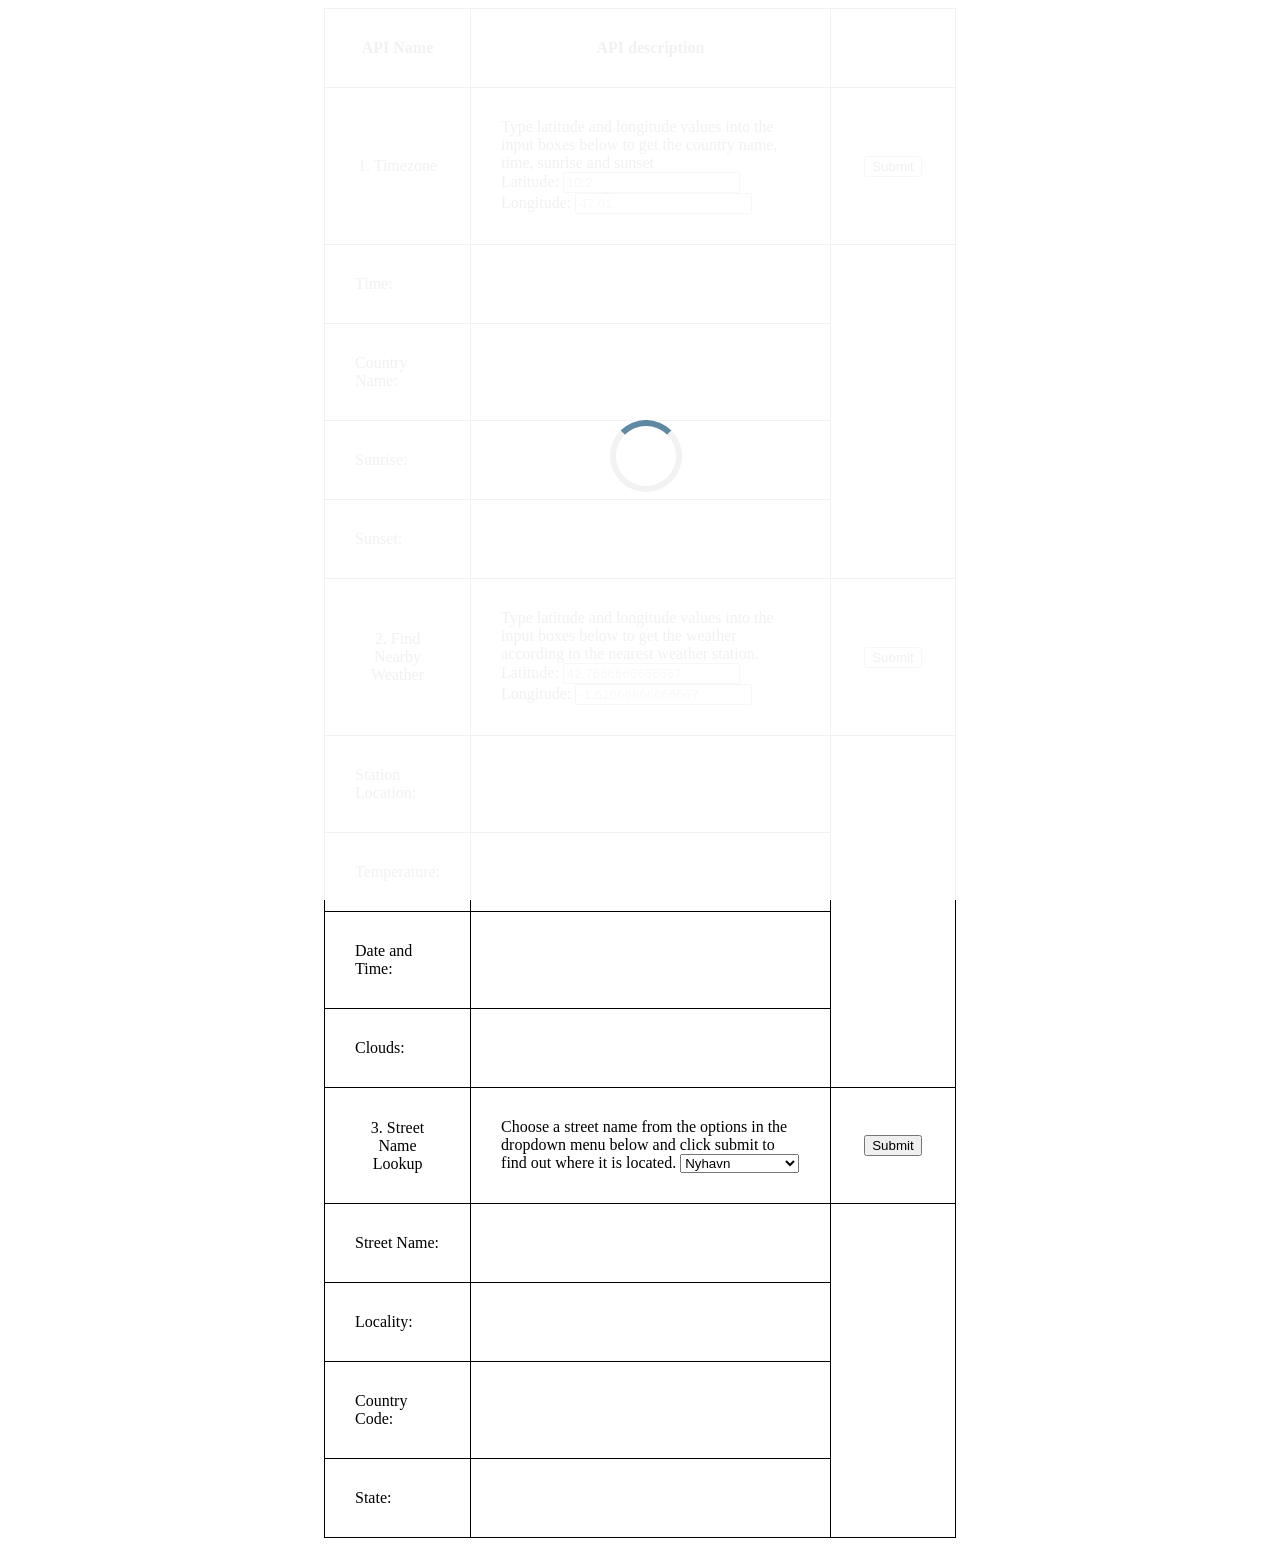
<file: task/index.html>
<!DOCTYPE html>
<html lang='en'>
    <head>
        <meta charset='utf-8'>
        <title>API Geonames Task</title>
        <meta name='description' content='Task'>
        <meta name='author' content='Antonia McDonnell'>
      	<meta name='viewport' content='width=device-width, initial-scale=1.0'>
        <link rel='stylesheet' href='./libs/css/index.css'>


    </head>

    <body>

        <div class='header'>

        </div>
        
        <div class='main'>
            <table>
                <tr>
                    <th align='center' class='txtAPIName'>
                        API Name
                    </th>
                    <th>
                        API description
                    </th>
                    <th>

                    </th>
                </tr>
                <tr>
                    <td align='center'>
                        1. Timezone
                    </td>
                    <td>
                    Type latitude and longitude values into the input boxes below to get the country name, time, sunrise and sunset
                    <br>
                    <label for='timezoneLatInput'>Latitude:</label>
                    <input type='text' id='timezoneLatInput' name='timezoneLatInput' placeholder='10.2'>
                    <br>
                    <label for='timezoneLngInput'>Longitude:</label>
                     <input type='text' id='timezoneLngInput' name='timezoneLngInput' placeholder='47.01'>  
                    </td>
                    <td align='center'>
                        <button id='timezoneSubmitBtn' type='submit'>Submit</button>
                    </td>
                </tr>
              	<tr>
                    <td>
                        Time:
                    </td>
                    <td id='txtTime'>

                    </td>
                </tr>
                <tr>
                    <td>
                        Country Name:
                    </td>
                    <td id='txtCountryName'>
                        
                    </td>
                </tr>
              	<tr>
                    <td>
                        Sunrise:
                    </td>
                    <td id='txtSunrise'>

                    </td>
                </tr>
                <tr>
                    <td>
                        Sunset:
                    </td>
                    <td id='txtSunset'>

                    </td>
                </tr>
              	<tr>
                    <td align='center'>
                        2. Find Nearby Weather
                    </td>
                    <td>
                    Type latitude and longitude values into the input boxes below to get the weather according to the nearest weather station.
                    <br>
                    <label for='nearbyWeatherLatInput'>Latitude:</label>
                    <input type='text' id='nearbyWeatherLatInput' name='nearbyWeatherLatInput' placeholder='42.7666666666667'>
                    <br>
                    <label for='nearbyWeatherLngInput'>Longitude:</label>
                     <input type='text' id='nearbyWeatherLngInput' name='nearbyWeatherLngInput' placeholder='-1.61666666666667'>  
                    </td>
                    <td align='center'>
                        <button id='findNearbyWeatherSubmitBtn' type='submit'>Submit</button>
                    </td>
                </tr>
                <tr>
                    <td>
                        Station Location:
                    </td>
                    <td id='txtStationLocation'>
                        
                    </td>
                </tr>
              	<tr>
                    <td>
                        Temperature:
                    </td>
                    <td id='txtTemperature'>

                    </td>
                </tr>
                <tr>
                    <td>
                        Date and Time:
                    </td>
                    <td id='txtDateTime'>

                    </td>
                </tr>
                <tr>
                    <td>
                        Clouds:
                    </td>
                    <td id='txtClouds'>

                    </td>
                </tr>
				<tr>
                  <td align='center'>
                    3. Street Name Lookup
                  </td>
                  <td>Choose a street name from the options in the dropdown menu below and click submit to find out where it is located.
					<select id='streetNameLookupSelStreet'>
                    	<option value='nyhavn'>Nyhavn</option>
                    	<option value='strasseggerweg'>Strasseggerweg</option>
                    	<option value='amour'>Amour</option>
                    	<option value='regent'>Regent</option>
                    </select>
                  </td>
                  <td align='center'>
                    <button id='streetNameLookupSubmitBtn' type='submit'>Submit</button>
                  </td>
              	</tr>
              	<tr>
                  <td>
                    Street Name:
                  </td>
                  <td id='txtStreetName'>
                    
                  </td>
                <tr>
                <tr>
                  <td>
                    Locality:
                  </td>
                  <td id='txtLocality'>
                    
                  </td>
                <tr>
                  <td>
                    Country Code:
                  </td>
                  <td id='txtCountryCode'>
                    
                  </td>
              	</tr>
				<tr>
                  <td>
                    State:
                  </td>
				<td id='txtState'>
                  
              	</td>
              	</tr>
            </table>
        </div>

        <script src='https://code.jquery.com/jquery-3.6.0.min.js'></script>
        <script src='./libs/js/script.js'></script>
        
        <div id='preloader'></div>

    </body>
</html>
</file>
<file: task/libs/css/index.css>
#preloader {
    position: fixed;
    top: 0;
    left: 0;
    right: 0;
    bottom: 0;
    z-index: 9999;
    overflow: hidden;
    background: #fff;
}

    #preloader:before {
    content: "";
    position: fixed;
    top: calc(50% - 30px);
    left: calc(50% - 30px);
    border: 6px solid #f2f2f2;
    border-top: 6px solid #56829e ;
    border-radius: 50%;
    width: 60px;
    height: 60px;
}
    
    @-webkit-keyframes animate-preloader {
    0% {
    -webkit-transform: rotate(0deg);
    transform: rotate(0deg);
    }
    100% {
    -webkit-transform: rotate(360deg);
    transform: rotate(360deg);
    }
}
    @keyframes animate-preloader {
    0% {
    -webkit-transform: rotate(0deg);
    transform: rotate(0deg);
    }
    100% {
    -webkit-transform: rotate(360deg);
    transform: rotate(360deg);
    }
}
@media screen and (max-width: 768px) {
    /* Styles for tablets and smaller screens */
    table {
      width: 100%;
    }
    
    th, td {
      display: block;
      width: 100%;
      box-sizing: border-box;
    }
    
    input[type="text"], select {
      width: 100%;
      margin-bottom: 10px;
    }
  }
  
  @media screen and (max-width: 480px) {
    /* Styles for mobile phones */
    .main {
      padding: 10px;
    }
    
    button {
      width: 100%;
      margin-top: 10px;
    }
  }  

table {
    border-collapse: collapse;
    margin: 0 auto;
    width: 50%;  /*Ensure the table takes up the full width of the container*/
}


table, th, td {
    border: solid 1px rgb(0, 0, 0);
    padding: 30px;
}


/* Target the first and third columns */
td:first-child, td:last-child {
    width: 20%; /* Adjust this percentage as needed */
}


/* Target the middle column */
td:nth-child(2) {
    width: 60%; /* Adjust this percentage as needed */
}


#txtResults {
    padding: 100px;
}


.btnSubmit {
    background-color: rgb(39, 121, 243);
    color: rgb(255, 255, 255);
    border-radius: 5px;
    border-color: rgb(39, 121, 243);
}
</file>
